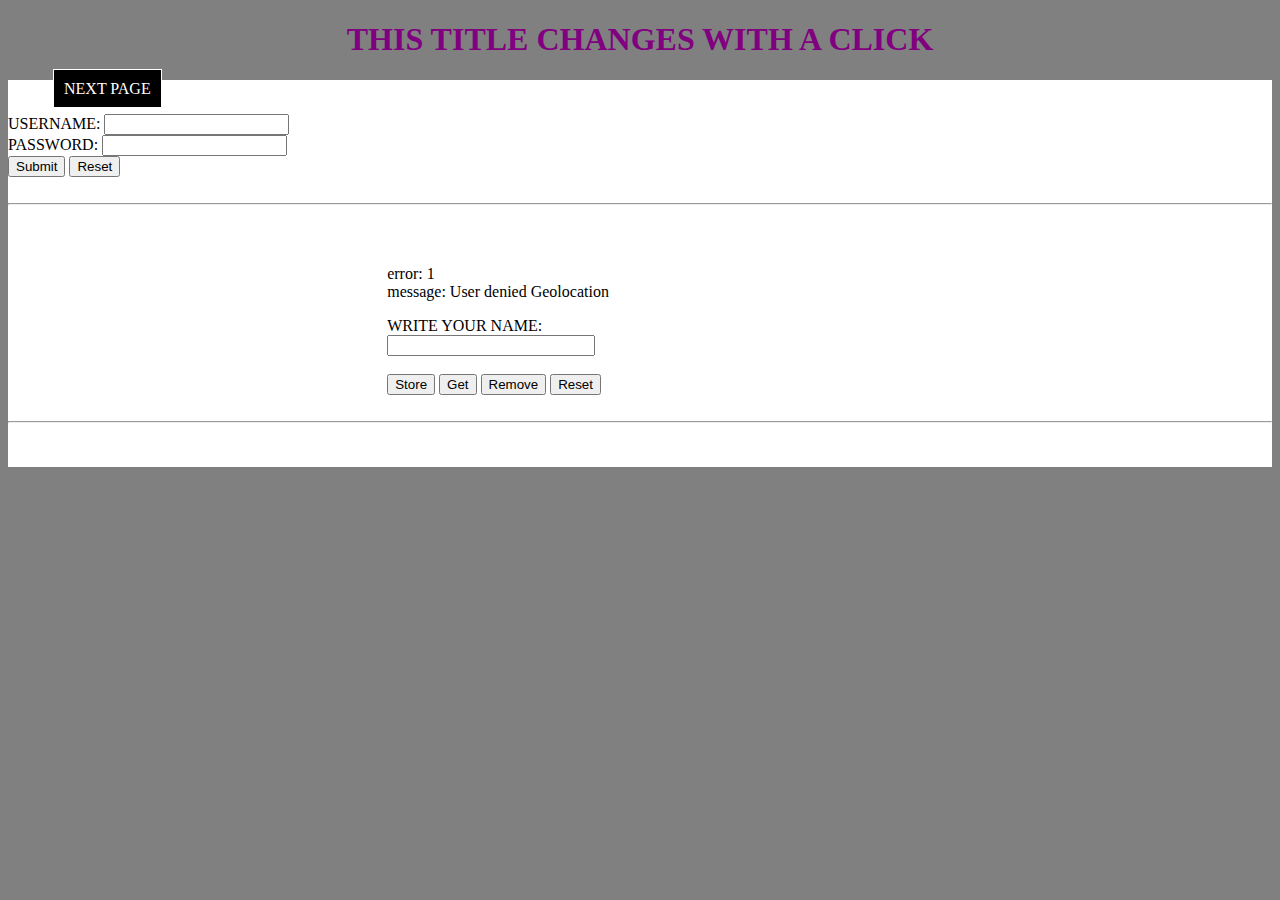
<file: index.html>
<!DOCTYPE html>
<html lang="en">
<head>
	<meta charset="UTF-8">
	<!-- <meta http-equiv="refresh" content ="1" >	 -->
	<link rel="stylesheet" href="styles/index_main.css">
	<title>Document</title>
</head>
<body>
	<h1 id="heading1"> THIS TITLE CHANGES WITH A CLICK </h1>
		<div id='wrapper'>	
		<ul id="nav">
			<li><a href="new_page.html">NEXT PAGE</a></li>
		</ul>


		
		<form method="GET" action="server.php">
			USERNAME: <input type="text" name='name' size='20' maxlength='20' > <br>
			PASSWORD: <input type="password" name='pass' size='20' maxlength='20' > <br>
			<input type="submit" name="submit" value="Submit">
			<input type="reset" value="Reset">
		</form>
			<br><hr><br><br>
			


		<div class='nameStorage'>

			<p id='notify'>	</p>


			WRITE YOUR NAME: <br>
			<input type="text" id='yourName'><br /><br>
			<button onclick="setName()">Store</button>
			<button onClick='getName()'>Get</button>
			<button onClick='removeName()'>Remove</button>
			<button onClick='reset()'>Reset</button>
		
		</div>
		<br><hr><br><br>

</body>
<script src='script/randomColor.js'></script>
<script src="script/Storage.js"></script>

</html>
</file>
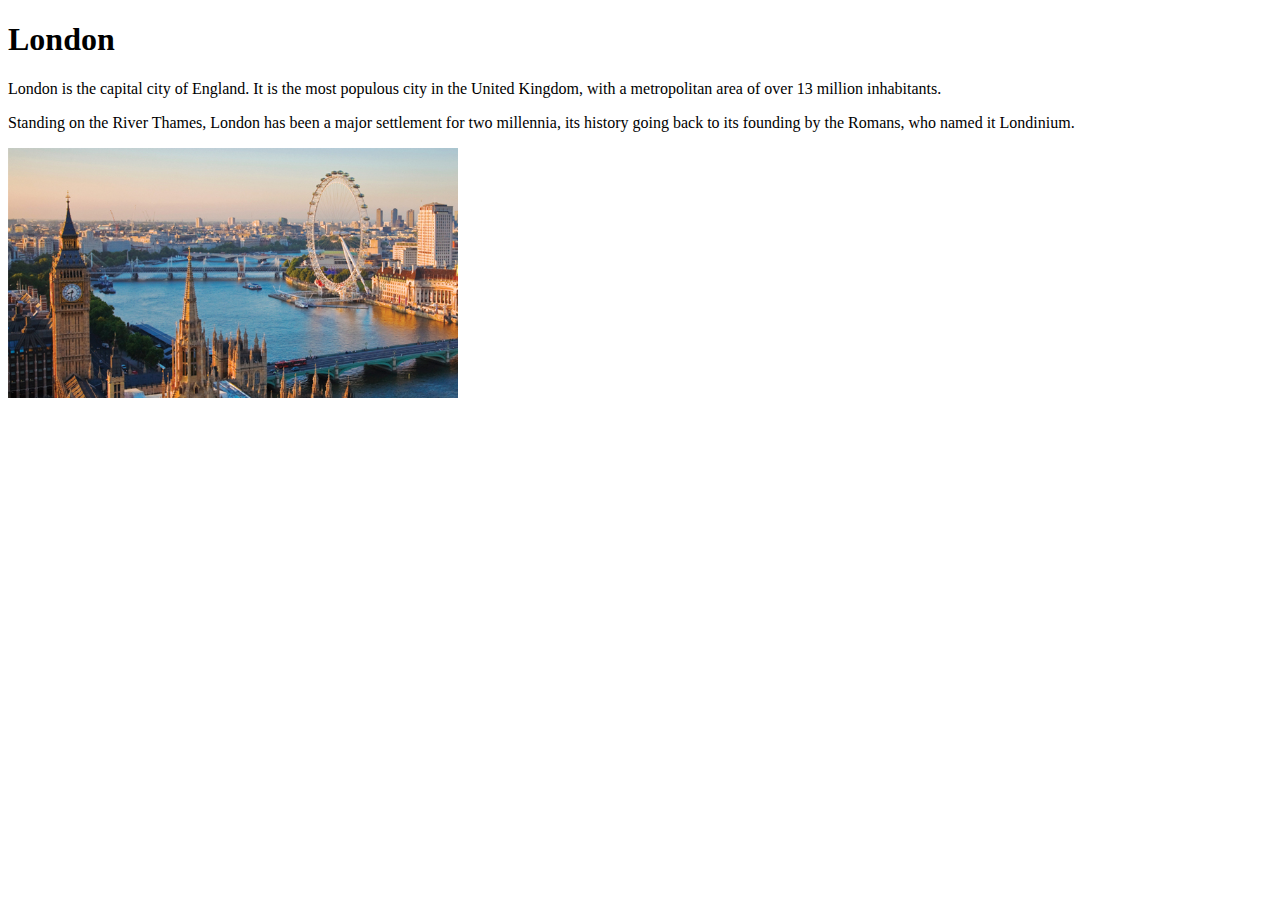
<file: london.html>
<!DOCTYPE html>
<html lang="en">
<head>
	<meta charset="UTF-8">
	<title>City</title>
</head>
<body>
	<h1>London</h1>
	<p>London is the capital city of England. It is the most populous city in the United Kingdom,
	with a metropolitan area of over 13 million inhabitants.</p>
	<p>Standing on the River Thames, London has been a major settlement for two millennia,
	its history going back to its founding by the Romans, who named it Londinium.</p>
	<img src="image/london.jpg" alt="flw" width="450" height="250">
	
</body>
</html>
</file>
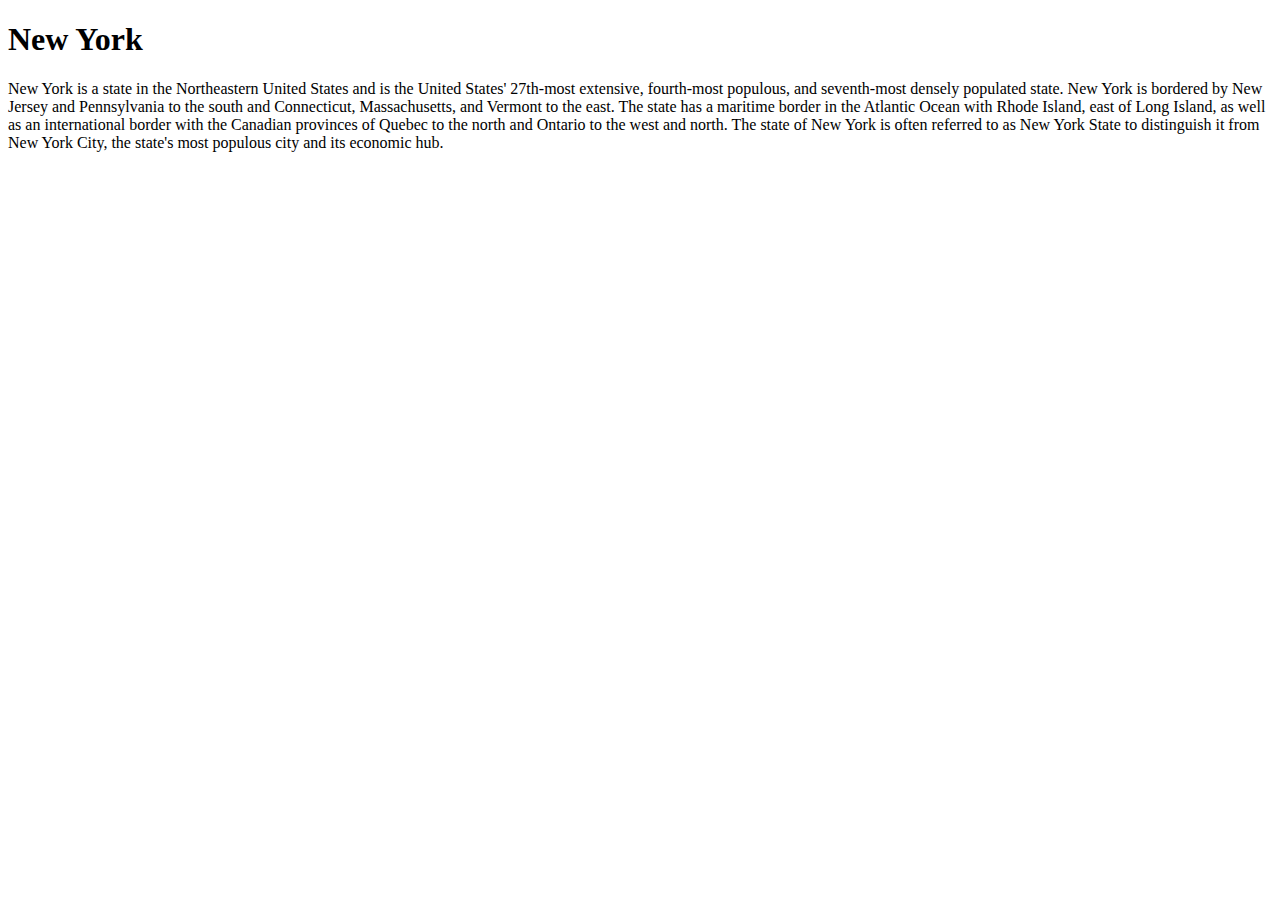
<file: new_york.html>
<!DOCTYPE html>
<html lang="en">
<head>
	<meta charset="UTF-8">
	<title>Document</title>
</head>
<body>
	<h1>New York</h1>
	<p>New York is a state in the Northeastern United States and is the United States' 27th-most extensive, fourth-most populous, and seventh-most densely populated state. New York is bordered by New Jersey and Pennsylvania to the south and Connecticut, Massachusetts, and Vermont to the east. The state has a maritime border in the Atlantic Ocean with Rhode Island, east of Long Island, as well as an international border with the Canadian provinces of Quebec to the north and Ontario to the west and north. The state of New York is often referred to as New York State to distinguish it from New York City, the state's most populous city and its economic hub.</p>
</body>
</html>
</file>
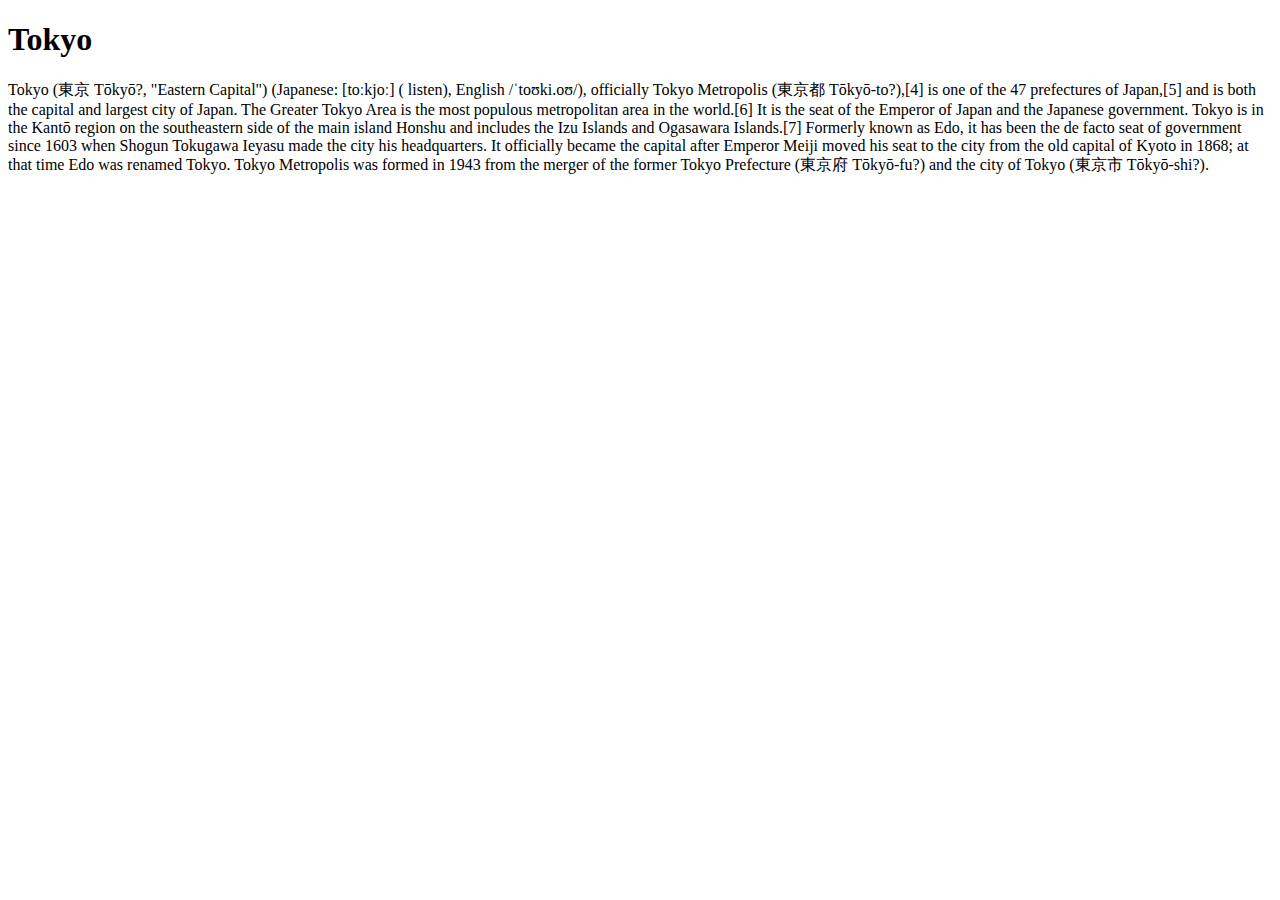
<file: tokyo.html>
<!DOCTYPE html>
<html lang="en">
<head>
	<meta charset="UTF-8">
	<title>Document</title>
</head>
<body>
	<h1>Tokyo</h1>
	<p>Tokyo (東京 Tōkyō?, "Eastern Capital") (Japanese: [toːkjoː] ( listen), English /ˈtoʊki.oʊ/), officially Tokyo Metropolis (東京都 Tōkyō-to?),[4] is one of the 47 prefectures of Japan,[5] and is both the capital and largest city of Japan. The Greater Tokyo Area is the most populous metropolitan area in the world.[6] It is the seat of the Emperor of Japan and the Japanese government. Tokyo is in the Kantō region on the southeastern side of the main island Honshu and includes the Izu Islands and Ogasawara Islands.[7] Formerly known as Edo, it has been the de facto seat of government since 1603 when Shogun Tokugawa Ieyasu made the city his headquarters. It officially became the capital after Emperor Meiji moved his seat to the city from the old capital of Kyoto in 1868; at that time Edo was renamed Tokyo. Tokyo Metropolis was formed in 1943 from the merger of the former Tokyo Prefecture (東京府 Tōkyō-fu?) and the city of Tokyo (東京市 Tōkyō-shi?).</p>
	
</body>
</html>
</file>
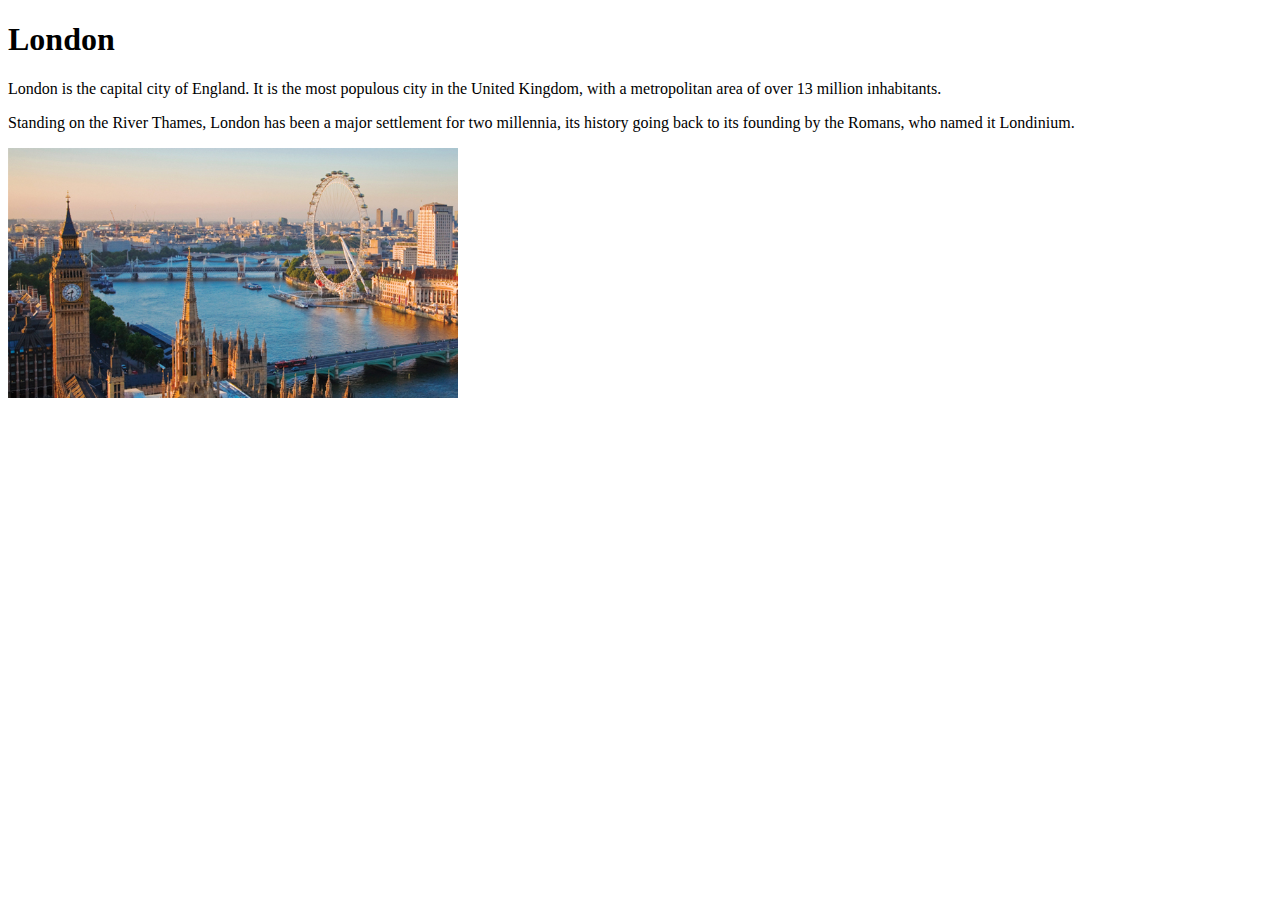
<file: iframe/london.html>
<!DOCTYPE html>
<html lang="en">
<head>
	<meta charset="UTF-8">
	<title>City</title>
</head>
<body>
	<h1>London</h1>
	<p>London is the capital city of England. It is the most populous city in the United Kingdom,
	with a metropolitan area of over 13 million inhabitants.</p>
	<p>Standing on the River Thames, London has been a major settlement for two millennia,
	its history going back to its founding by the Romans, who named it Londinium.</p>
	<img src="london.jpg" alt="flw" width="450" height="250">
	
</body>
</html>
</file>
<file: styles/index_main.css>
h1{
	color:purple;
	text-align: center;
}
/*a:hover{
	color:red;

}
a:active{

	color: #f3F;
}
a{
	text-decoration: none;
}*/


body{
	background: grey;
}
div#wrapper{
	margin: auto;
	background: white;
	/*height:400px;
	width: 700px;*/


}
li{
	display: inline;
}


.nameStorage{
	
	margin-left: 30%;
}
#yourName{
	width: 200px;
}

textarea{
	width: 200px;
	height: 80px;
}

#nav {
	display: block;
}
#nav li a:link{
	text-decoration: none;
	margin: 5px;
	background: black;
	padding: 10px;
	color:white;
	border: 1px solid #fff;
}
#nav li a:visited{
	text-decoration: none;
	background: black;
	color:white;
	padding: 5px;
}
#nav li a:hover{
	color: black;
	background-color: white;
	border: 1px solid black;
	
}
</file>
